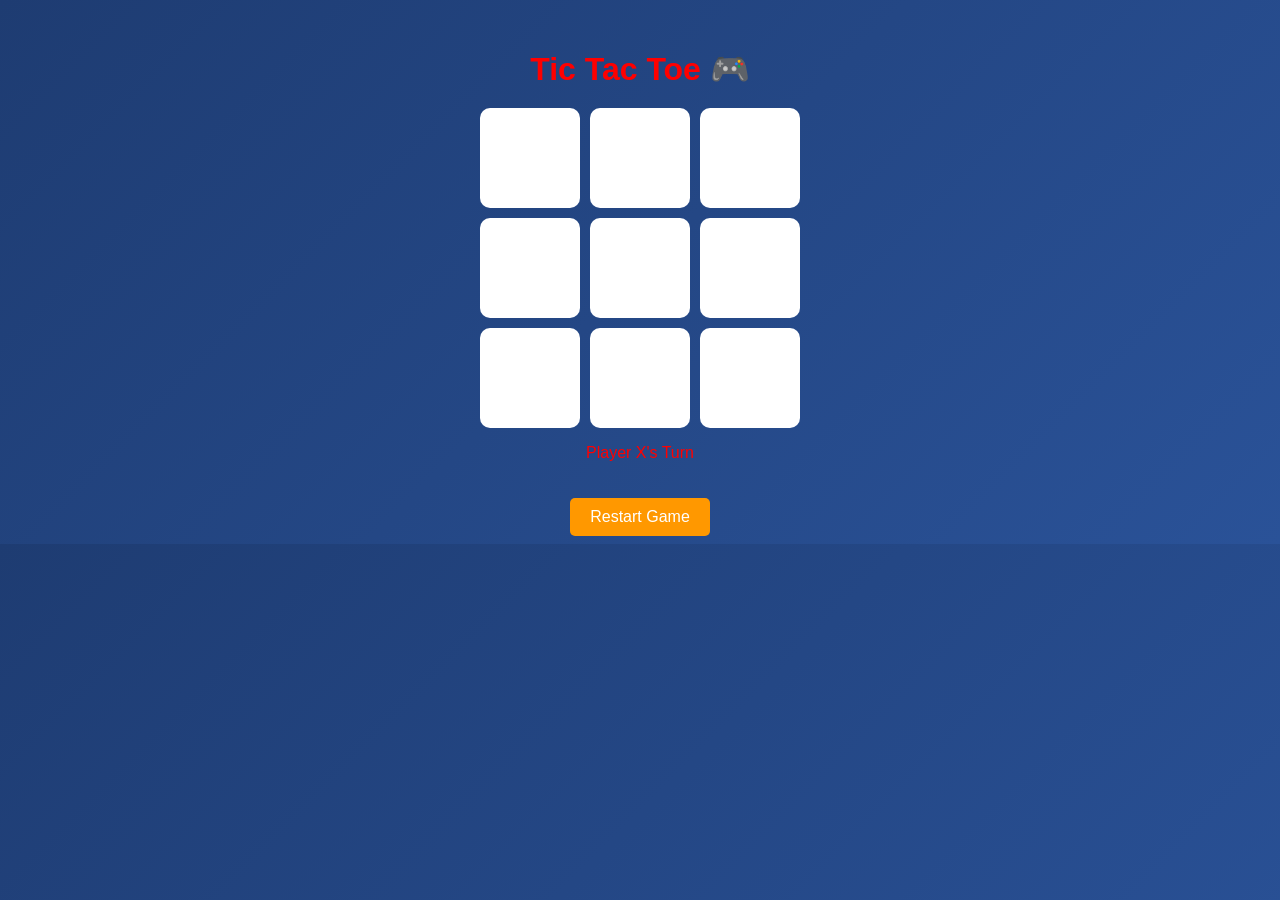
<file: index.html>
<!DOCTYPE html>
<html lang="en">
<head>
    <meta charset="UTF-8">
    <title>Tic Tac Toe</title>
    <link rel="stylesheet" href="style.css">
</head>
<body>

<div class="container">
    <h1>Tic Tac Toe 🎮</h1>
    <div id="board"></div>
    <p id="status"></p>
    <button onclick="resetGame()">Restart Game</button>
</div>

<script src="script.js"></script>
</body>
</html>
</file>
<file: style.css>
body {
    font-family: Arial, sans-serif;
    background: linear-gradient(135deg, #1e3c72, #2a5298);
    color: red;
    text-align: center;
}

.container {
    margin-top: 50px;
}

h1 {
    margin-bottom: 20px;
}

#board {
    display: grid;
    grid-template-columns: repeat(3, 100px);
    gap: 10px;
    justify-content: center;
}

.cell {
    width: 100px;
    height: 100px;
    background: white;
    color: black;
    font-size: 2.5rem;
    display: flex;
    align-items: center;
    justify-content: center;
    cursor: pointer;
    border-radius: 10px;
    transition: 0.3s;
}

.cell:hover {
    background: #ddd;
}

button {
    margin-top: 20px;
    padding: 10px 20px;
    border: none;
    background: #ff9800;
    color: white;
    font-size: 16px;
    border-radius: 5px;
    cursor: pointer;
}

button:hover {
    background: #e68910;
}
</file>
